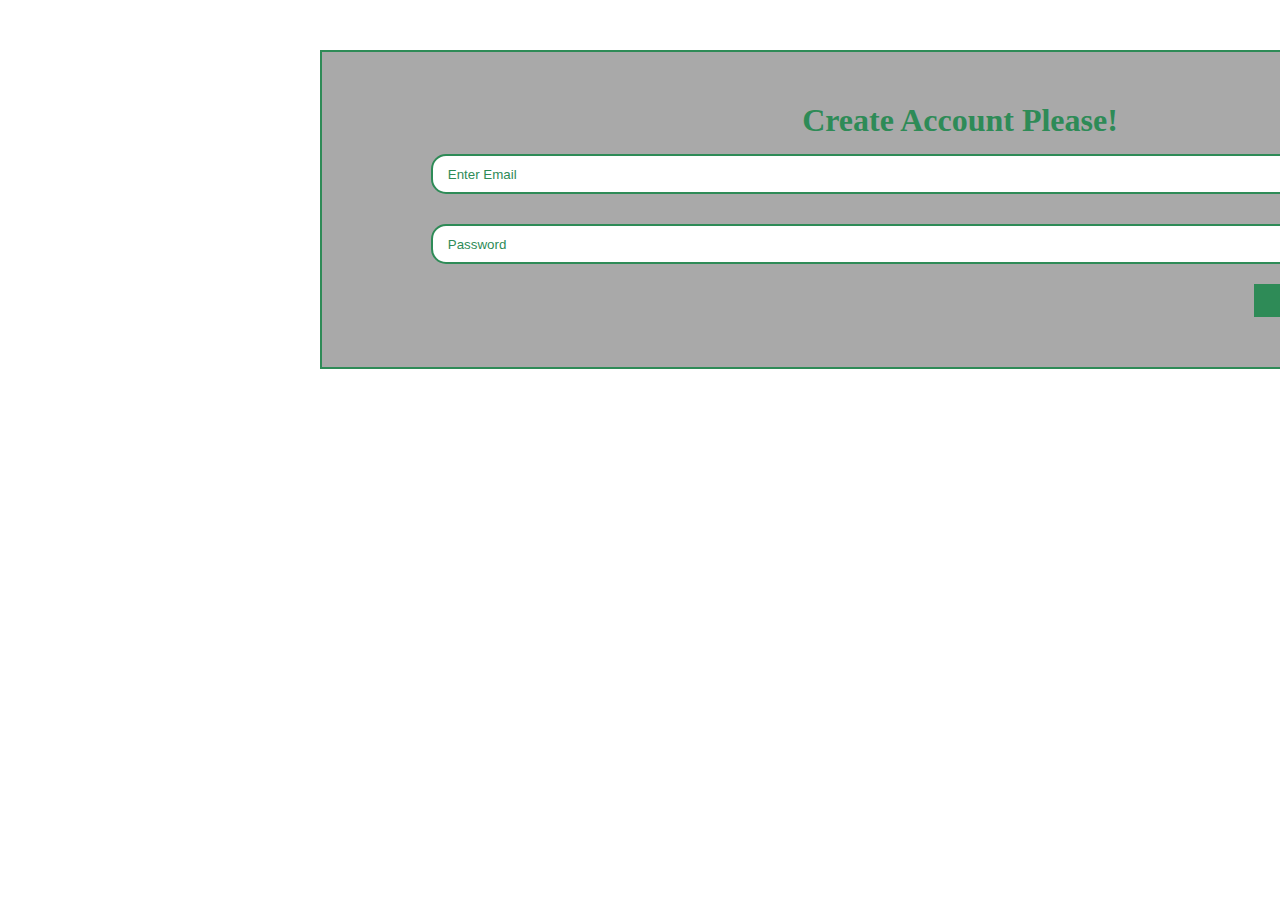
<file: index.html>
<!doctype html>
<html lang="en">
	<head>
	    <!-- Required meta tags -->
	    <meta charset="utf-8">
	    <meta name="viewport" content="width=device-width, initial-scale=1">

	    <!-- Bootstrap CSS -->
	    <link href="https://cdn.jsdelivr.net/npm/bootstrap@5.0.2/dist/css/bootstrap.min.css" rel="stylesheet" integrity="sha384-EVSTQN3/azprG1Anm3QDgpJLIm9Nao0Yz1ztcQTwFspd3yD65VohhpuuCOmLASjC" crossorigin="anonymous">

	    <title>Online Store</title>
	    <link rel="stylesheet" type="text/css" href="style.css">
	</head>
	<body>
	    
	    <div class="container "> 
	    	<div class="row main" id="loginForm">
	    		<div class="col-md-6 main-div" >
	    			<h1>Create Account Please!</h1>
	    			<form class="form-set" >
	    				<input type="email" name="email" placeholder="Enter Email" id="username" required>
	    				<br>
		    			<input type="Password" name=" Password" placeholder="Password" id="password" required>
		    			<br>
		    			<button type="submit">Login</button>

	    			</form>
	    			
	    		</div>
	    		
	    	</div>

	    </div>

	    <section id="message" class="content">
	    	<div class="container">
	    			<div class="row">
	    				<div class="col-12 logout-btn">
	    					<button id="logoutButton" >Logout</button>
	    				</div>
	    				<div class="heading">
	    					<h1>Online Store Shopping Now!</h1>
	    					<button id="onload" >Products Load!</button>
	    				</div>
	    				
	    				<div class="table-set">
	    					<table class="table" id="myTable">
								  <thead>
								    <tr>
								      <th scope="col" >#</th>
								      <th scope="col" onclick="sortColumn(1)">title</th>
								      <th scope="col" >description</th>
								      <th scope="col">price</th>
								      <th scope="col">discountPercentage</th>
								      <th scope="col">rating</th>
								      <th scope="col">stock</th>
								      <th scope="col">brand</th>
								      <th scope="col">category</th>
								      <th scope="col">thumbnail</th>
								    </tr>
								  </thead>
								  <tbody id="table-body">
								  <!-- 	<tr>
								  		<td>1</td>
								  		<td>title</td>
								  		<td>brand</td>
								  		<td>oky</td>
								  		<td>dummy</td>
								  		<td>demo</td>
								  		<td>oky</td>
								  		<td>dummy</td>
								  		<td>demo</td>
								  		<td>demo</td>
								  	</tr>
								  	<tr>
								  		<td>1</td>
								  		<td>title2</td>
								  		<td>brand2</td>
								  		<td>oky2</td>
								  		<td>dummy2</td>
								  		<td>demo2</td>
								  		<td>oky2</td>
								  		<td>dummy2</td>
								  		<td>demo2</td>
								  		<td>demo2</td>
								  	</tr>
									<tr>
								  		<td>13</td>
								  		<td>title3</td>
								  		<td>brand3</td>
								  		<td>oky3</td>
								  		<td>dummy3</td>
								  		<td>demo3</td>
								  		<td>oky3</td>
								  		<td>dummy3</td>
								  		<td>demo3</td>
								  		<td>demo3</td>
								  	</tr> -->


								    
								  </tbody>
								</table>
	    					
	    				</div>
	    			</div>
	    	</div>
	    	
	    </section>

<!-- style="display: none;" -->
  
  
		<script src="script.js"></script>
	    <script src="https://cdn.jsdelivr.net/npm/bootstrap@5.0.2/dist/js/bootstrap.bundle.min.js" integrity="sha384-MrcW6ZMFYlzcLA8Nl+NtUVF0sA7MsXsP1UyJoMp4YLEuNSfAP+JcXn/tWtIaxVXM" crossorigin="anonymous"></script>
	</body>
</html>
</file>
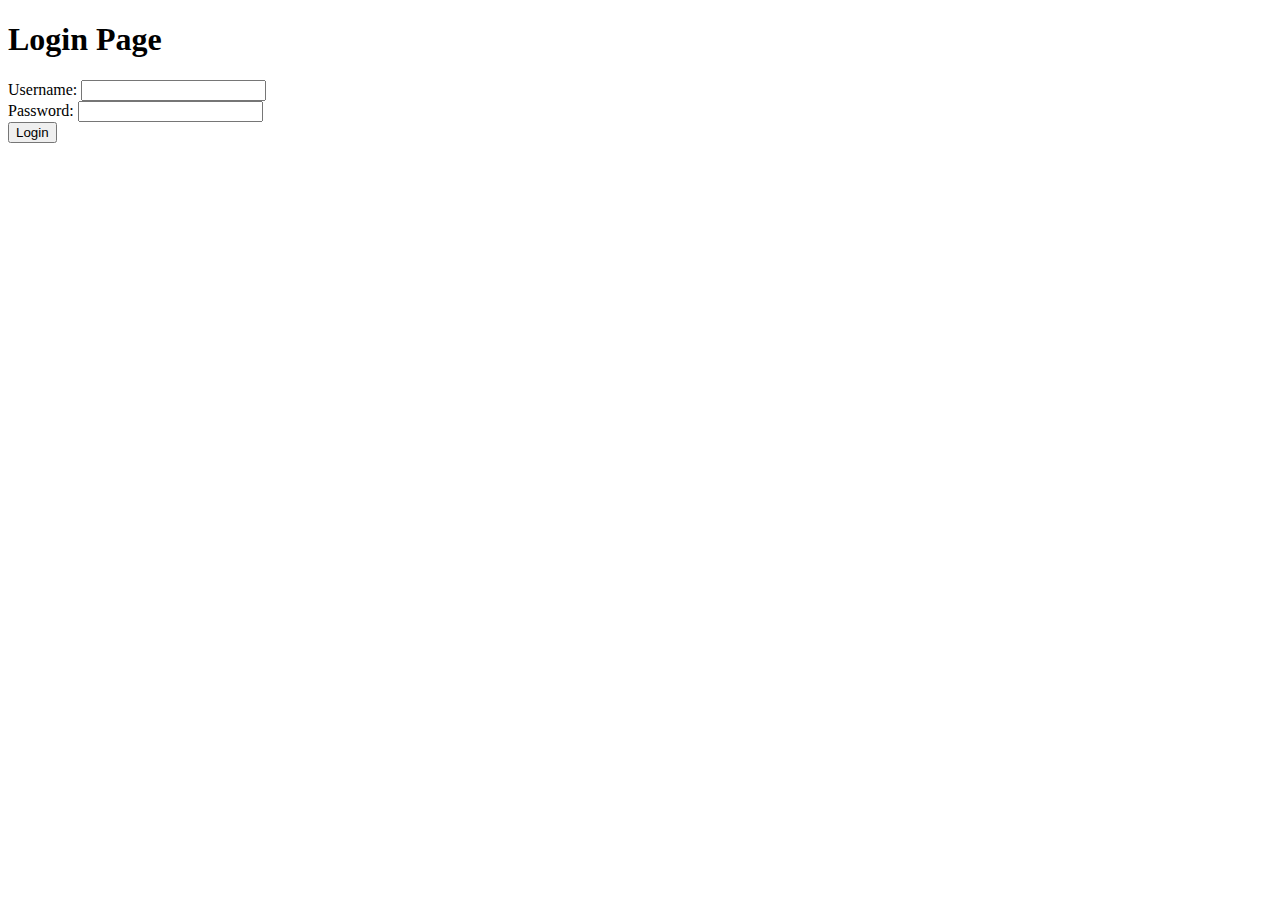
<file: check.html>
<!DOCTYPE html>
<html>
<head>
  <title>Login Session Example</title>
</head>
<body>
  <h1>Login Page</h1>
  <form id="loginForm">
    <label for="username">Username:</label>
    <input type="text" id="username" required>
    <br>
    <label for="password">Password:</label>
    <input type="password" id="password" required>
    <br>
    <button type="submit">Login</button>
  </form>
  <p id="message"></p>
  <button id="logoutButton" style="display: none;">Logout</button>
  
  
  <script src="script.js"></script>
</body>
</html>
</file>
<file: style.css>
*{
	padding: 0;
	margin: 0;
	box-sizing: border-box;
}

body{
	overflow-x: hidden;
}

.main{
/*	height: 100vh;*/
	margin-top: 50px;
	width: 100%;
	margin-left: 25%;
	align-items: center;
}

.main-div{
	display: flex;
	flex-direction: column;
	border: 2px solid seagreen;
	padding: 50px;
	text-align: center;
	background-color: darkgrey;

	color: seagreen;


}
.form-set input{
	margin: 15px;
	height: 40px;
	width: 90%;
	border-radius: 15px;
	border: 2px solid seagreen;
	padding-left: 5px;

}
.form-set input::placeholder{
	padding-left: 10px;
  color: seagreen;

}

.form-set button{
	padding: 7px 40px;
	margin-left: 60%;
	border: 2px solid seagreen;
	background-color: seagreen;
	margin-top: 5px;
	color: white;

}
.form-set input:focus {
  outline: none; /* Change this to your desired color */
}

/*----------------------------main content */

.content{
	display: none;
	background-color: darkgrey;
/*	width: 100%;*/
}

.logout-btn{
	display: flex;
	justify-content: flex-end;
}

.logout-btn button{
	padding: 7px 40px;
/*	margin-left: 60%;*/
	border: 2px solid seagreen;
	background-color: seagreen;
	margin: 15px;
	color: white;
	
}
.heading{
	display: flex;
	flex-direction: column;
	justify-content: center;
}

.heading h1{
	text-align: center;
	color: seagreen;
}

.heading button{
	padding: 7px 40px;
/*	margin-left: 60%;*/
	border: 2px solid seagreen;
	background-color: seagreen;
	margin: 35px 0;
	color: white;
}


#table-body{
	display: none;
}

thead tr th{
	cursor: pointer;
}
</file>
